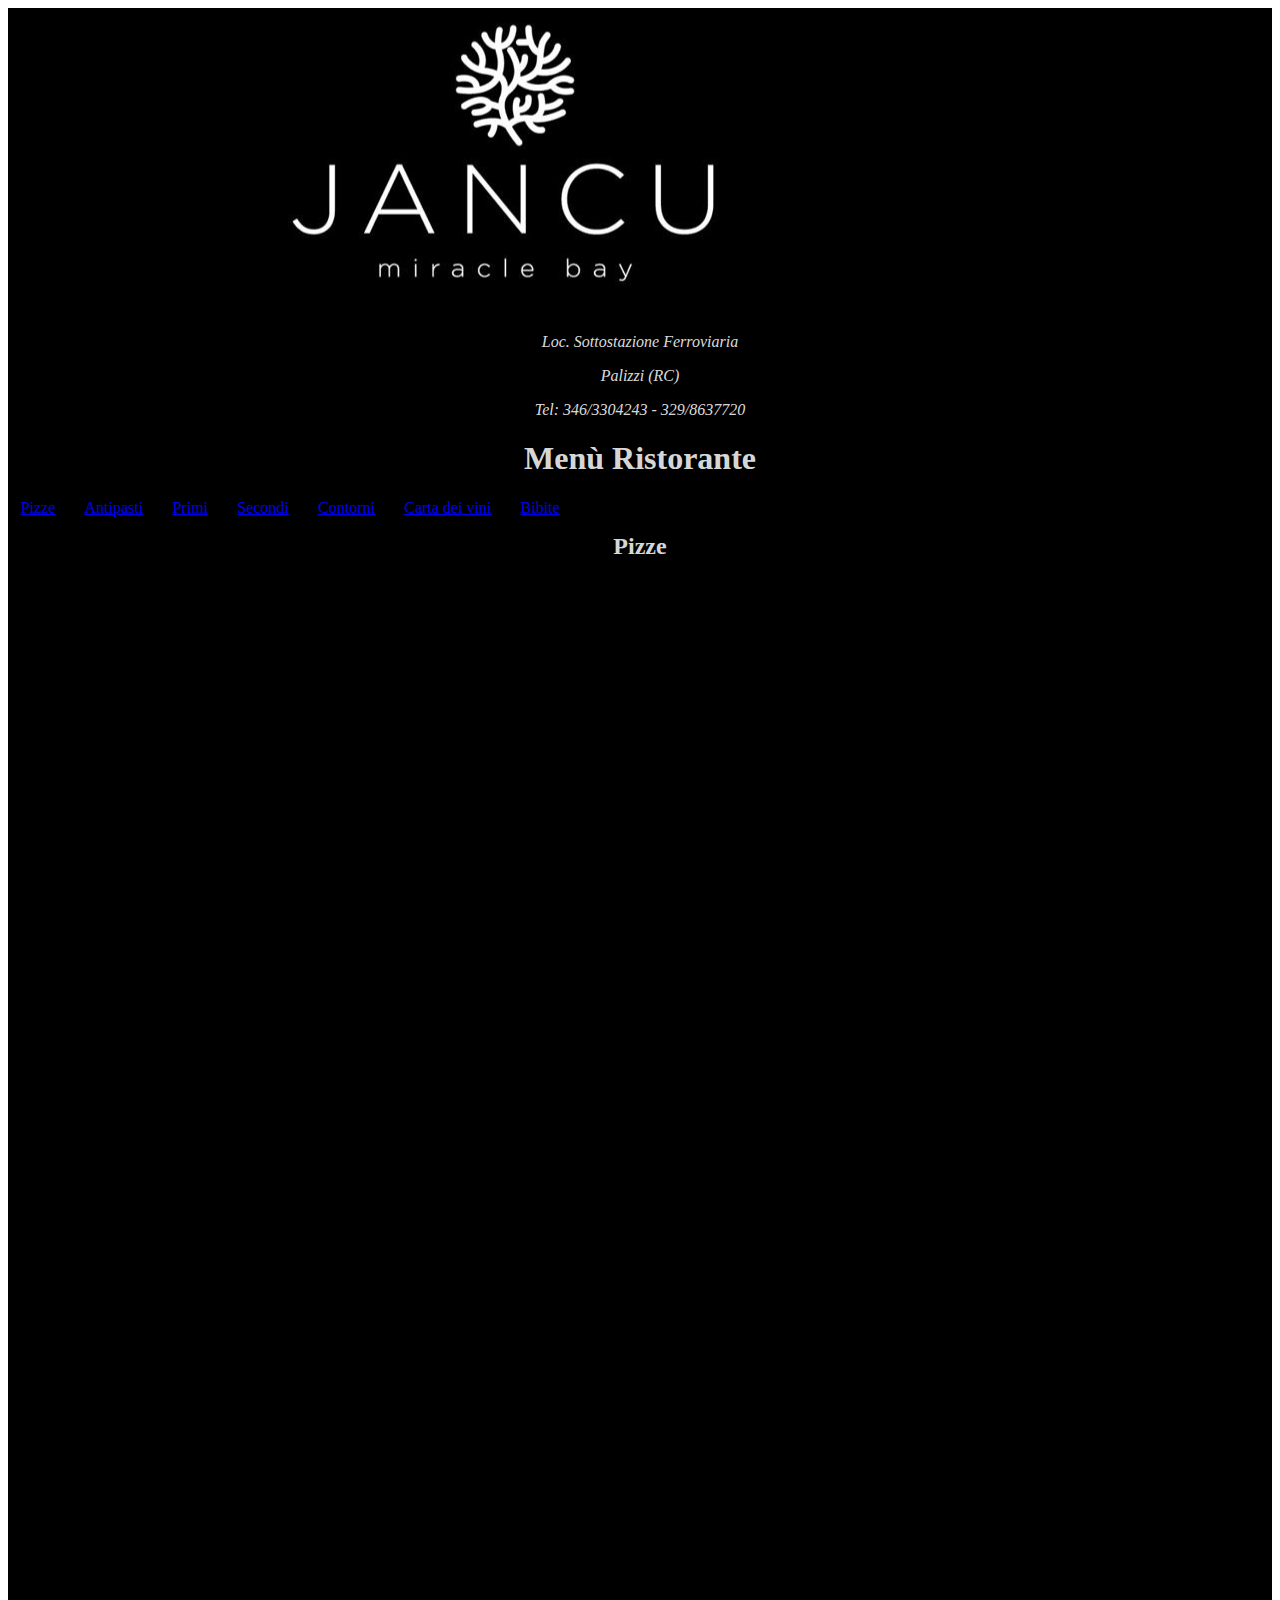
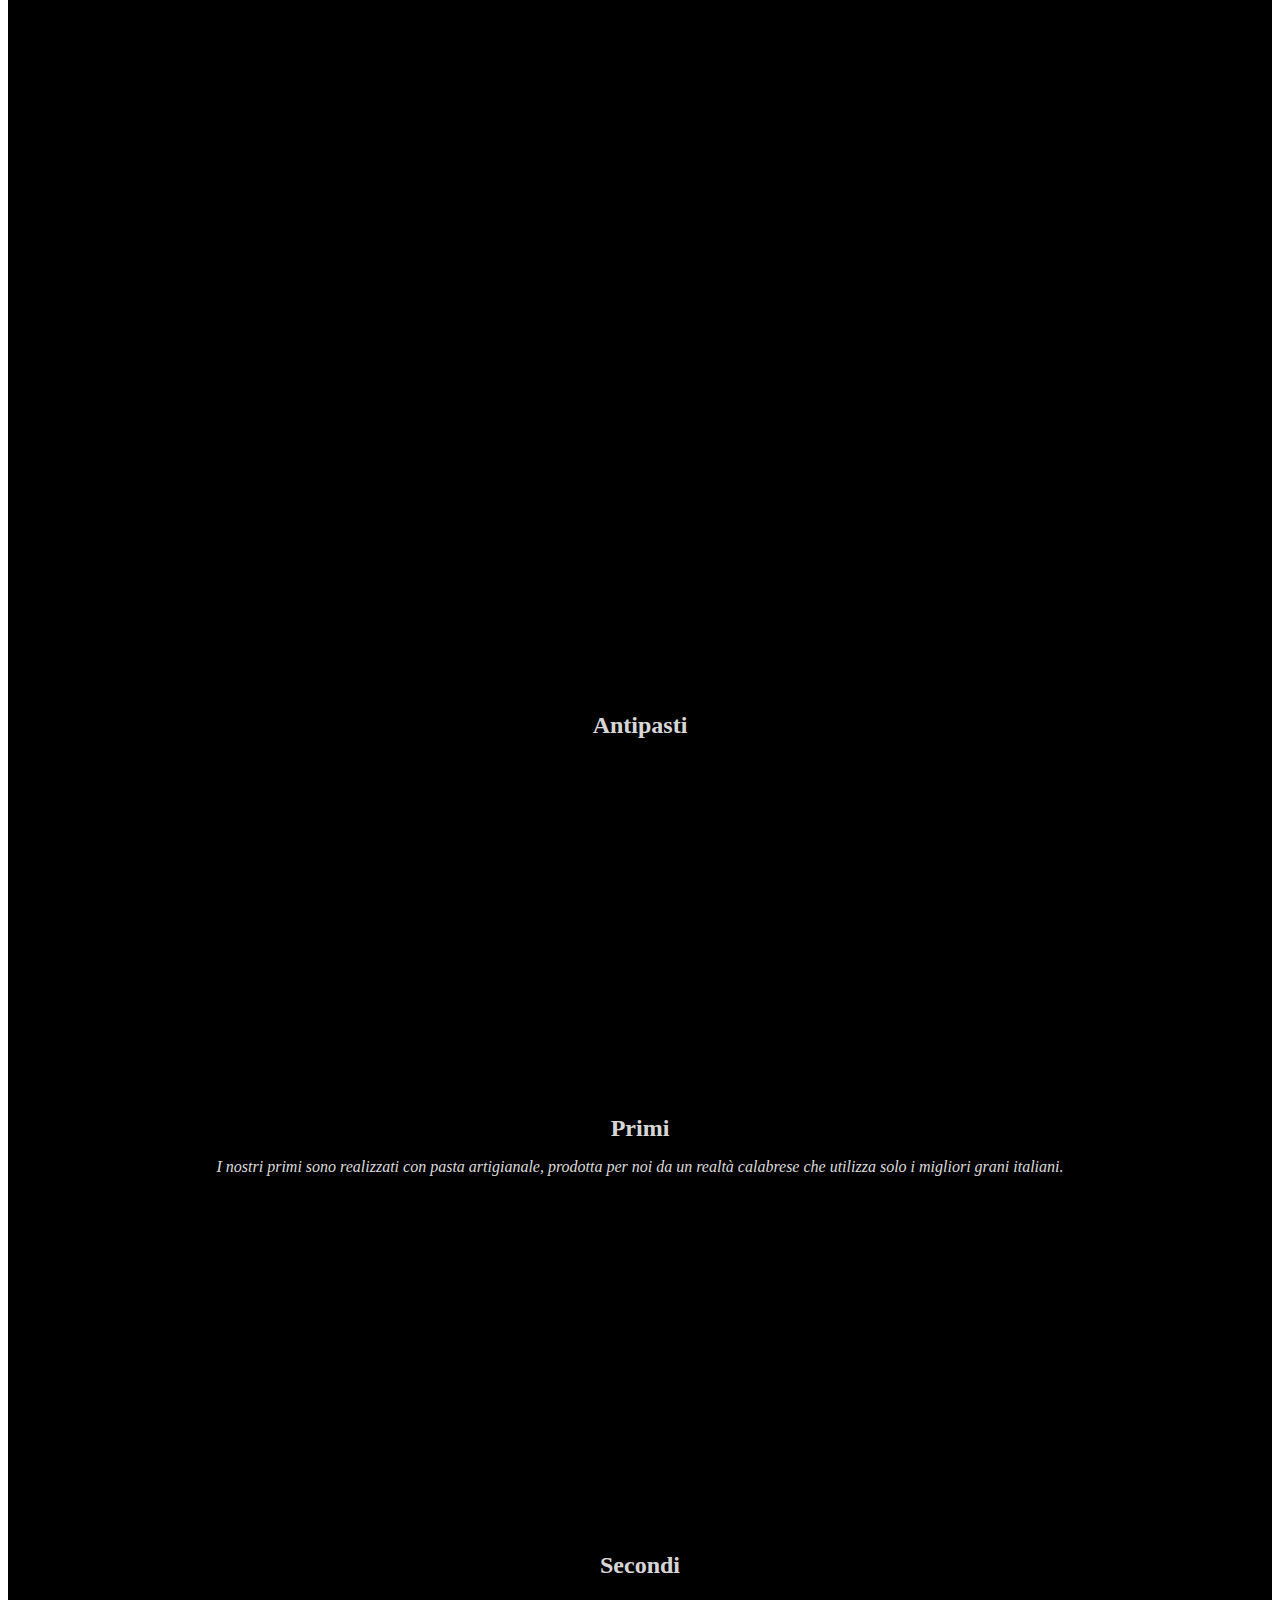
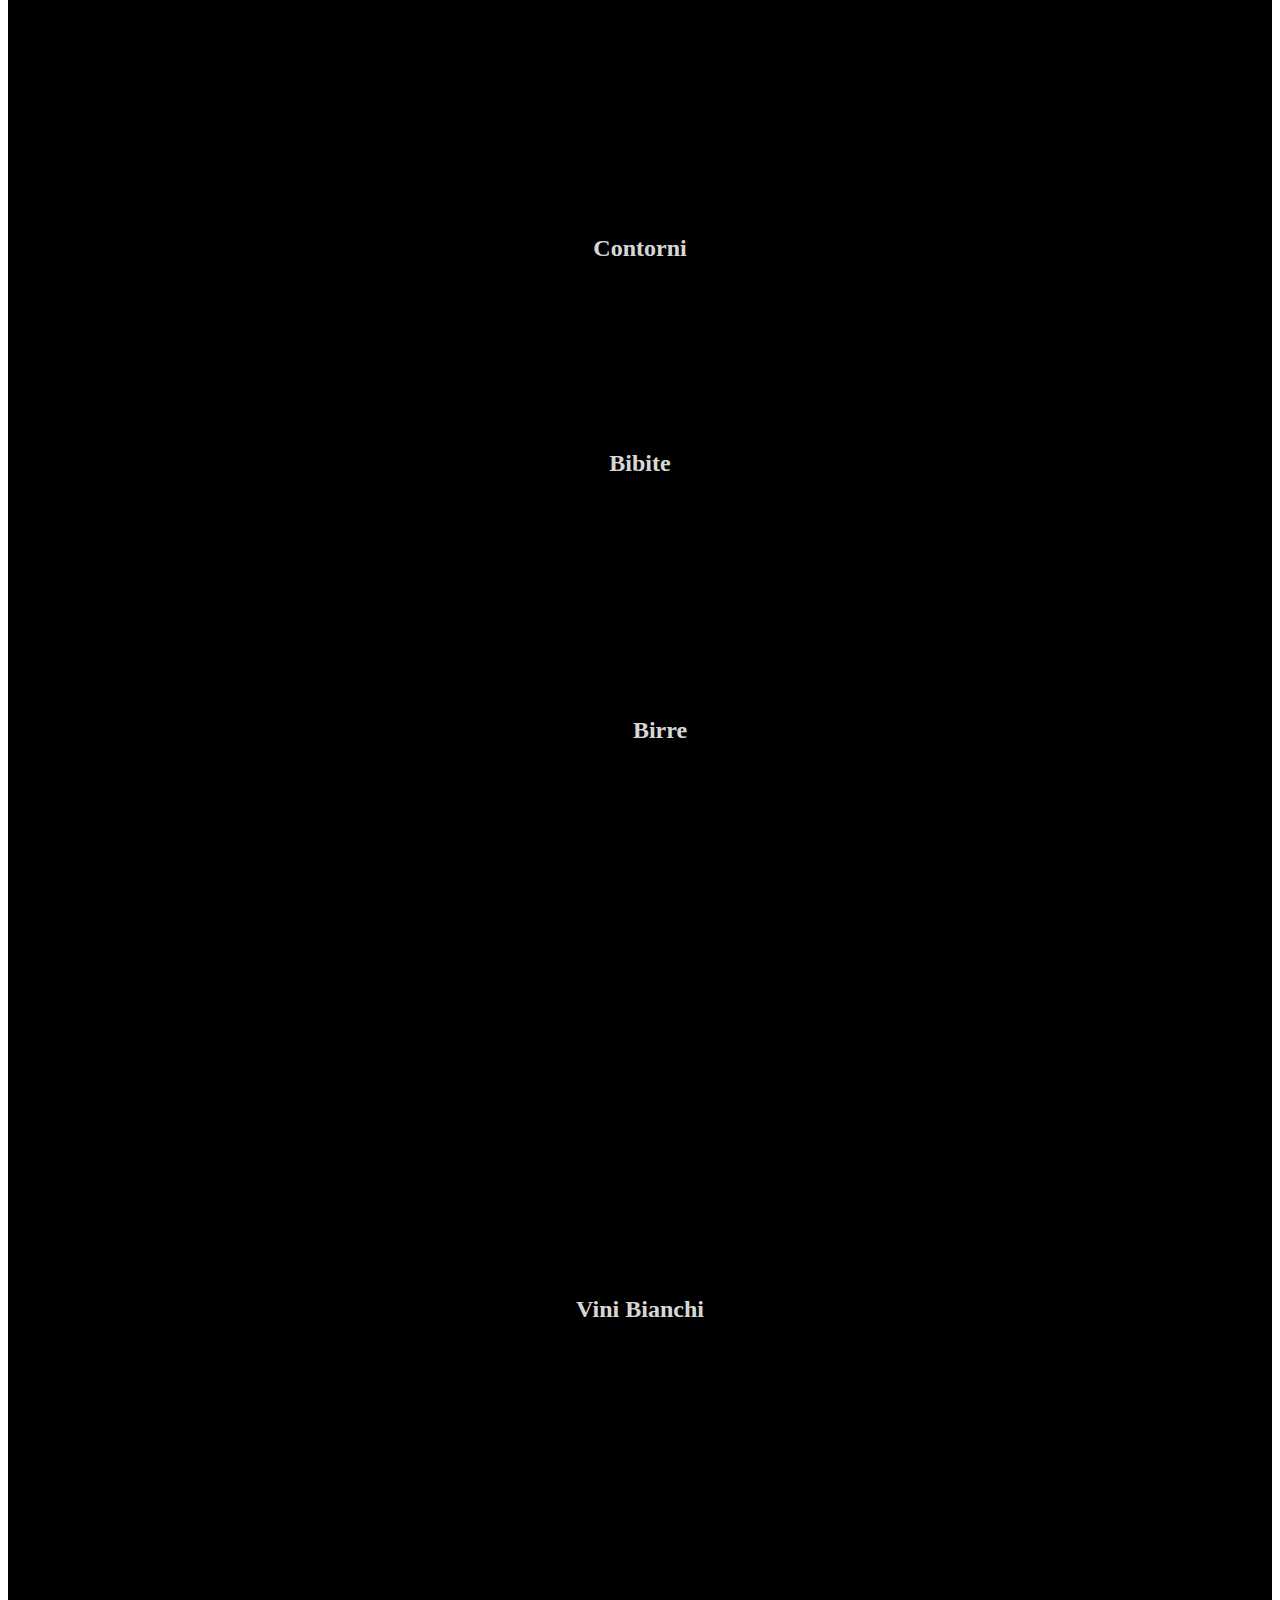
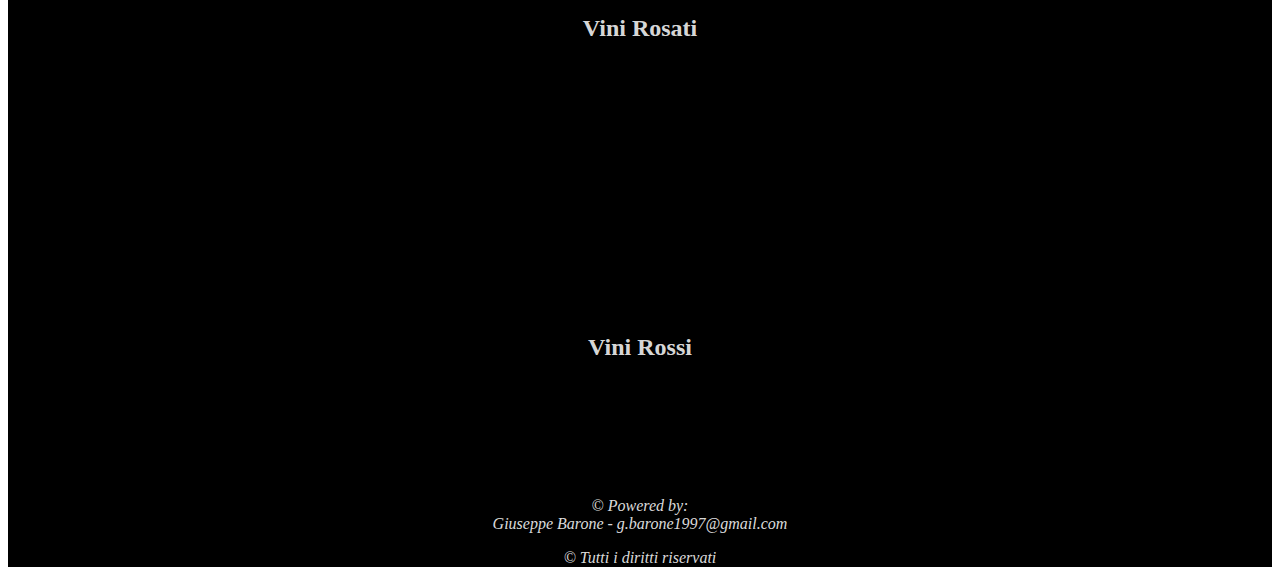
<file: index.html>
<!doctype html>
<html lang="en">
  <head>
    <!-- Required meta tags -->
    <meta charset="utf-8">
    <meta name="viewport" content="width=device-width, initial-scale=1">

    <!-- Bootstrap CSS -->
    <link href="https://cdn.jsdelivr.net/npm/bootstrap@5.0.2/dist/css/bootstrap.min.css" rel="stylesheet" integrity="sha384-EVSTQN3/azprG1Anm3QDgpJLIm9Nao0Yz1ztcQTwFspd3yD65VohhpuuCOmLASjC" crossorigin="anonymous">
    <link  rel="stylesheet" href="style.css">
    <link rel="icon" href="Favicon.ico">
    <title>Menù Ristorante</title>
  </head>
  
  <body>
    
<div class="container">
    <div class="container text-center">
        <img src="Logo.jpeg" class="img-fluid text-center" alt="Logo">
        <div class="container textcenter">
          <p class="comment">Loc. Sottostazione Ferroviaria</p>
          <p class="comment">Palizzi (RC)</p>
          <p class="comment">Tel: 346/3304243 - 329/8637720</p>
      </div>
        <h1>Menù Ristorante</h1>
    </div>
<!-- Lista Bottoni -->
    <div class="container text-center">
        <a type="button" class="btn btn-light" href="#pizze">Pizze</a>
        <a type="button" class="btn btn-light" href="#antipasti">Antipasti</a>
        <a type="button" class="btn btn-light" href="#primi">Primi</a>
        <a type="button" class="btn btn-light" href="#secondi">Secondi</a>
        <a type="button" class="btn btn-light" href="#contorni">Contorni</a>
        <a type="button" class="btn btn-light" href="#vini">Carta dei vini</a>
        <a type="button" class="btn btn-light" href="#bibite">Bibite</a>

    </div>

    <!-- Lista Pizze -->
    <div class="container-fluid" id="pizze">
      <h2>Pizze</h2>
      <ol class="list-group list-group">
          <li class="list-group-item d-flex justify-content-between align-items-start">
            <div class="ms-2 me-auto">
              <div class="fw-bold">Marinara</div>
              <p>pomodoro, aglio, olio</p>
            </div>
            <span  class="text-nowrap">€ 5,00</span>
          </li>

          <li class="list-group-item d-flex justify-content-between align-items-start">
              <div class="ms-2 me-auto">
                <div class="fw-bold">Margherita</div>
                <p>pomodoro, fiordilatte olio e basilico </p>
              </div>
              <span  class="text-nowrap">€ 6,50</span>
            </li>

            <li class="list-group-item d-flex justify-content-between align-items-start">
              <div class="ms-2 me-auto">
                <div class="fw-bold">Mpacchiusa</div>
                <p>fiordilatte, wurstel, chips di patate/patate, olio e basilico </p>
              </div>
              <span  class="text-nowrap">€ 7,50</span>
            </li>

            <li class="list-group-item d-flex justify-content-between align-items-start">
              <div class="ms-2 me-auto">
                <div class="fw-bold">Napoli</div>
                <p>pomodoro, olive, acciughe, trito di olio prezzemolo e aglio </p>
              </div>
              <span  class="text-nowrap">€ 7,50</span>
            </li>

            <li class="list-group-item d-flex justify-content-between align-items-start">
              <div class="ms-2 me-auto">
                <div class="fw-bold">Agerolese</div>
                <p>pomodoro cotto al forno, provola pepe olio e timo </p>
              </div>
              <span  class="text-nowrap">€ 8,50</span>
            </li>

            <li class="list-group-item d-flex justify-content-between align-items-start">
              <div class="ms-2 me-auto">
                <div class="fw-bold">Capriccio</div>
                <p>pomodorini, fiordilatte, carciofi, prosciutto cotto, funghi, olive, olio e basilico</p>
              </div>
              <span  class="text-nowrap">€ 8,50</span>
            </li>

            <li class="list-group-item d-flex justify-content-between align-items-start">
              <div class="ms-2 me-auto">
                <div class="fw-bold">Bella d'estate</div>
                <p>fiordilatte, rucola, prosciutto crudo, scaglie di grana, olio e basilico</p>
              </div>
              <span  class="text-nowrap">€ 9,00</span>
            </li>

            <li class="list-group-item d-flex justify-content-between align-items-start">
              <div class="ms-2 me-auto">
                <div class="fw-bold">Bronte</div>
                <p>fiordilatte, mortadella, crema di pistacchio, olio e basilico</p>
              </div>
              <span  class="text-nowrap">€ 9,00</span>
            </li>

            <li class="list-group-item d-flex justify-content-between align-items-start">
              <div class="ms-2 me-auto">
                <div class="fw-bold">Calabrese</div>
                <p>pomodoro, nduja, stracciatella olio e basilico</p>
              </div>
              <span  class="text-nowrap">€ 8,50</span>
            </li>

            <li class="list-group-item d-flex justify-content-between align-items-start">
              <div class="ms-2 me-auto">
                <div class="fw-bold">Siciliana</div>
                <p>riduzione di pomodorino, melanzane, in uscita prosciutto cotto e fonduta di formaggio, olio e basilico</p>
              </div>
              <span  class="text-nowrap">€ 9,00</span>
            </li>

            <li class="list-group-item d-flex justify-content-between align-items-start">
              <div class="ms-2 me-auto">
                <div class="fw-bold">Cerdesa</div>
                <p>provola, carciofi, in uscita prosciutto crudo, miele olio e basilico</p>
              </div>
              <span  class="text-nowrap">€ 9,00</span>
            </li>

            <li class="list-group-item d-flex justify-content-between align-items-start">
              <div class="ms-2 me-auto">
                <div class="fw-bold">Nerano</div>
                <p>crema di zucchine, in uscita chips di zucchine, stracciatella, scaglie di provolone, olio e basilico</p>
              </div>
              <span  class="text-nowrap">€ 10,00</span>
            </li>

            <li class="list-group-item d-flex justify-content-between align-items-start">
              <div class="ms-2 me-auto">
                <div class="fw-bold">Ortocontemporanea</div>
                <p>riduzione di pomodorini, carciofi, melanzane, chips di zucchine olio e menta</p>
              </div>
              <span  class="text-nowrap">€ 9,00</span>
            </li>

            <li class="list-group-item d-flex justify-content-between align-items-start">
              <div class="ms-2 me-auto">
                <div class="fw-bold">Tronchetto</div>
                <p>involtino di pizza farcito con emmental e fior di latte, all’uscita crudo, pomodorini, scaglie di grana e rucola</p>
              </div>
              <span  class="text-nowrap">€ 10,00</span>
            </li>

            <li class="list-group-item d-flex justify-content-between align-items-start">
              <div class="ms-2 me-auto">
                <div class="fw-bold">U strittu</div>
                <p>provola, melanzane fritte, carpaccio di spada, olio e menta </p>
              </div>
              <span  class="text-nowrap">€ 12,00</span>
            </li>

            <li class="list-group-item d-flex justify-content-between align-items-start">
              <div class="ms-2 me-auto">
                <div class="fw-bold">Atlantico</div>
                <p>provola, in uscita salmone affumicato, chips di parmigiano, succo di limone, olio e prezzemolo riccio </p>
              </div>
              <span  class="text-nowrap">€ 12,00</span>
            </li>

            <li class="list-group-item d-flex justify-content-between align-items-start">
              <div class="ms-2 me-auto">
                <div class="fw-bold">Pacifico</div>
                <p>provola, carpaccio di tonno, cipolla caramellata olio e prezzemolo riccio </p>
              </div>
              <span  class="text-nowrap">€ 13,00</span>
            </li>

            <li class="list-group-item d-flex justify-content-between align-items-start">
              <div class="ms-2 me-auto">
                <div class="fw-bold">Mediterraneo</div>
                <p>vellutata di broccolo, in uscita stracciatella gambero rosso olio e prezzemolo</p>
              </div>
              <span  class="text-nowrap">€ 15,00</span>
            </li>

            <li class="list-group-item d-flex justify-content-between align-items-start">
              <div class="ms-2 me-auto">
                <div class="fw-bold">Miracle Bay</div>
                <p>stracciatella, sashimi di tonno e gambero rosso</p>
              </div>
              <span  class="text-nowrap">€ 16,00</span>
            </li>

            <li class="list-group-item d-flex justify-content-between align-items-start">
              <div class="ms-2 me-auto">
                <div class="fw-bold">Nutellina</div>
                <p>pizza alla nutella</p>
              </div>
              <span  class="text-nowrap">€ 8,00</span>
            </li>

        </ol>
  </div>

<!-- Lista Antipasti -->
    <div class="container-fluid" id="antipasti">
        <h2>Antipasti</h2>
        <ol class="list-group list-group">
            <li class="list-group-item d-flex justify-content-between align-items-start">
              <div class="ms-2 me-auto">
                <div class="fw-bold">Il nostro crudo</div>
                <p>Ostrica, tonno, gambero rosso, scampo e salmone </p>
              </div>
              <span  class="text-nowrap">€ 25,00</span>
            </li>

            <li class="list-group-item d-flex justify-content-between align-items-start">
                <div class="ms-2 me-auto">
                  <div class="fw-bold">Sashimi di baccalà</div>
                  <p>con salsa guacamole e polvere di limone </p>
                </div>
                <span  class="text-nowrap">€ 14,00</span>
              </li>

              <li class="list-group-item d-flex justify-content-between align-items-start">
                <div class="ms-2 me-auto">
                  <div class="fw-bold">Carcpaccio di polpo</div>
                  <p>con la sua maionese, misticanza e terra d'olive </p>
                </div>
                <span  class="text-nowrap">€ 12,00</span>
              </li>

              <li class="list-group-item d-flex justify-content-between align-items-start">
                <div class="ms-2 me-auto">
                  <div class="fw-bold">Tortino di alici</div>
                  <p>con patate, pomodori secchi e scamorza </p>
                </div>
                <span  class="text-nowrap">€ 11,00</span>
              </li>

          </ol>
    </div>
 <!-- Lista Primi -->
    <div class="container-fluid" id="primi">
        <h2>Primi</h2>
        
        <p class="comment"> I nostri primi sono realizzati con pasta artigianale, prodotta per noi da un realtà calabrese che utilizza solo i migliori grani italiani. </p>
        
        <ol class="list-group list-group">
            <li class="list-group-item d-flex justify-content-between align-items-start">
                <div class="ms-2 me-auto">
                  <div class="fw-bold">Lo Spaghettone</div>
                  <p>cozze, pecorino romano D.O.P e zest di bergamotto</p>
                </div>
                <span  class="text-nowrap">€ 13,00</span>
              </li>

              <li class="list-group-item d-flex justify-content-between align-items-start">
                <div class="ms-2 me-auto">
                  <div class="fw-bold">Il Pacchero</div>
                  <p>gambero rosso di Mazara al mojito, stracciatella, essenza di gambero rosso </p>
                </div>
                <span class="text-nowrap">€ 18,00</span>
              </li>

              <li class="list-group-item d-flex justify-content-between align-items-start">
                <div class="ms-2 me-auto">
                  <div class="fw-bold">Lo Scialatiello</div>
                  <p>alici, finocchietto selvatico, pomodorini e tarallo </p>
                </div>
                <span  class="text-nowrap">€ 12,00</span>
              </li>

              <li class="list-group-item d-flex justify-content-between align-items-start">
                <div class="ms-2 me-auto">
                  <div class="fw-bold">Il Ricciolo</div>
                  <p>pesce spada, pesto di melanzane e menta</p>
                </div>
                <span class="text-nowrap">€ 13,00</span>
              </li>

          </ol>
    </div>
 <!-- Lista Secondi -->
    <div class="container-fluid" id="secondi">
        <h2>Secondi</h2>
        <ol class="list-group list-group">
          <li class="list-group-item d-flex justify-content-between align-items-start">
            <div class="ms-2 me-auto">
              <div class="fw-bold">Il fritto di mare</div>
              <p> </p>
            </div>
            <span class="text-nowrap">€ 15,00</span>
          </li>

          <li class="list-group-item d-flex justify-content-between align-items-start">
            <div class="ms-2 me-auto">
              <div class="fw-bold">Bistecca di tonno</div>
              <p>con pesto di pistacchio</p>
            </div>
            <span class="text-nowrap">€ 20,00</span>
          </li>

          <li class="list-group-item d-flex justify-content-between align-items-start">
            <div class="ms-2 me-auto">
              <div class="fw-bold">Involtini di spada</div>
              <p>con fonduta di caciocavallo e pesto di basilico</p>
            </div>
            <span class="text-nowrap">€ 15,00</span>
          </li>

          </ol>
    </div>
 <!-- Lista Contorni -->
    <div class="container-fluid" id="contorni">
        <h2>Contorni</h2>
        <ol class="list-group list-group">
            <li class="list-group-item d-flex justify-content-between align-items-start">
              <div class="ms-2 me-auto">
                <div class="fw-bold">Patate al forno</div>
                <p>  </p>
              </div>
              <span class="text-nowrap">€ 5,00</span>
            </li>

            <li class="list-group-item d-flex justify-content-between align-items-start">
                <div class="ms-2 me-auto">
                  <div class="fw-bold">Patate fritte</div>
                  <p>  </p>
                </div>
                <span class="text-nowrap">€ 4,00</span>
              </li>

              <li class="list-group-item d-flex justify-content-between align-items-start">
                <div class="ms-2 me-auto">
                  <div class="fw-bold">Insalata mista</div>
                  <p>  </p>
                </div>
                <span class="text-nowrap">€ 4,00</span>
              </li>
          </ol>
    </div>

    <!-- Lista Bibite -->
    <div class="container-fluid" id="bibite">
      <h2>Bibite</h2>
      <ol class="list-group list-group">
          <li class="list-group-item d-flex justify-content-between align-items-start">
            <div class="ms-2 me-auto">
              <div class="fw-bold">Acqua Naturale/Frizzante</div>
              <p>  </p>
            </div>
            <span class="text-nowrap">€ 2,50</span>
          </li>

          <li class="list-group-item d-flex justify-content-between align-items-start">
              <div class="ms-2 me-auto">
                <div class="fw-bold">Coca Cola/Coca Cola Zero</div>
                <p>  </p>
              </div>
              <span class="text-nowrap">€ 2,00</span>
            </li>

            <li class="list-group-item d-flex justify-content-between align-items-start">
              <div class="ms-2 me-auto">
                <div class="fw-bold">Fanta</div>
                <p>  </p>
              </div>
              <span class="text-nowrap">€ 2,00</span>
            </li>
            <li class="list-group-item d-flex justify-content-between align-items-start">
              <div class="ms-2 me-auto">
                <div class="fw-bold">Sprite</div>
                <p>  </p>
              </div>
              <span class="text-nowrap">€ 2,00</span>
            </li>
            <h2>Birre</h2>
            <ol class="list-group list-group">
                <li class="list-group-item d-flex justify-content-between align-items-start">
                  <div class="ms-2 me-auto">
                    <div class="fw-bold">Tennent's</div>
                    <p>  </p>
                  </div>
                  <span class="text-nowrap">€ 3.50</span>
                </li>
    
                  <li class="list-group-item d-flex justify-content-between align-items-start">
                    <div class="ms-2 me-auto">
                      <div class="fw-bold">Ceres</div>
                      <p>  </p>
                    </div>
                    <span class="text-nowrap">€ 3,50</span>
                  </li>
    
                  <li class="list-group-item d-flex justify-content-between align-items-start">
                    <div class="ms-2 me-auto">
                      <div class="fw-bold">Heineken</div>
                      <p>  </p>
                    </div>
                    <span class="text-nowrap">€ 2,50</span>
                  </li>
    
                  <li class="list-group-item d-flex justify-content-between align-items-start">
                    <div class="ms-2 me-auto">
                      <div class="fw-bold">Messina Cristalli di Sale</div>
                      <p>  </p>
                    </div>
                    <span class="text-nowrap">33cl € 3,00 - 50cl € 5,00</span>
                  </li>
    
                  <li class="list-group-item d-flex justify-content-between align-items-start">
                    <div class="ms-2 me-auto">
                      <div class="fw-bold">Corona</div>
                      <p>  </p>
                    </div>
                    <span class="text-nowrap">€ 4,00</span>
                  </li>

                  <li class="list-group-item d-flex justify-content-between align-items-start">
                    <div class="ms-2 me-auto">
                      <div class="fw-bold">Corona sale e limone</div>
                      <p>  </p>
                    </div>
                    <span class="text-nowrap">€ 4,00</span>
                  </li>
    
                  <li class="list-group-item d-flex justify-content-between align-items-start">
                    <div class="ms-2 me-auto">
                      <div class="fw-bold">Beck's</div>
                      <p>  </p>
                    </div>
                    <span class="text-nowrap">€ 2,50</span>
                  </li>
                  
                  <li class="list-group-item d-flex justify-content-between align-items-start">
                    <div class="ms-2 me-auto">
                      <div class="fw-bold">Panache</div>
                      <p>  </p>
                    </div>
                    <span class="text-nowrap">Piccola € 4,00 - Media € 6,50 </span>
                  </li>
                  <li class="list-group-item d-flex justify-content-between align-items-start">
                    <div class="ms-2 me-auto">
                      <div class="fw-bold">Spina Bionda</div>
                      <p>  </p>
                    </div>
                    <span class="text-nowrap">Piccola € 3,50 - Media € 6,00 </span>
                  </li>
                  <li class="list-group-item d-flex justify-content-between align-items-start">
                    <div class="ms-2 me-auto">
                      <div class="fw-bold">Spina Rossa</div>
                      <p>  </p>
                    </div>
                    <span class="text-nowrap">Piccola € 4,50 - Media € 7,00 </span>
                  </li>
        </ol>
  </div>

     <!-- Lista Vini -->
     <div class="container-fluid" id="vini">
      <h2>Vini Bianchi</h2>
      <ol class="list-group list-group">
          <li class="list-group-item d-flex justify-content-between align-items-start">
            <div class="ms-2 me-auto">
              <div class="fw-bold">Calanchi Bianchi (Terre Grecaniche) </div>
              <p>  </p>
            </div>
            <span class="text-nowrap">€ 16,00</span>
          </li>

          <li class="list-group-item d-flex justify-content-between align-items-start">
              <div class="ms-2 me-auto">
                <div class="fw-bold">Olimpia (Nesci)</div>
                <p>  </p>
              </div>
              <span class="text-nowrap">€ 16,00</span>
            </li>

            <li class="list-group-item d-flex justify-content-between align-items-start">
              <div class="ms-2 me-auto">
                <div class="fw-bold">Suggianzi (Altomonte)</div>
                <p>  </p>
              </div>
              <span class="text-nowrap">€ 15,00</span>
            </li>
        

        <li class="list-group-item d-flex justify-content-between align-items-start">
          <div class="ms-2 me-auto">
            <div class="fw-bold">Carcare Bianco (Brancati)</div>
            <p>  </p>
          </div>
          <span class="text-nowrap">€ 20,00</span>
        </li>
    

    <li class="list-group-item d-flex justify-content-between align-items-start">
      <div class="ms-2 me-auto">
        <div class="fw-bold">16 viti (Altomonte)</div>
        <p>  </p>
      </div>
      <span class="text-nowrap">€ 20,00</span>
    </li>
</ol>

        <h2>Vini Rosati</h2>
      <ol class="list-group list-group">
          <li class="list-group-item d-flex justify-content-between align-items-start">
            <div class="ms-2 me-auto">
              <div class="fw-bold">Spartivento (Terre Grecaniche)</div>
              <p>  </p>
            </div>
            <span class="text-nowrap">€ 16,00</span>
          </li>

          <li class="list-group-item d-flex justify-content-between align-items-start">
              <div class="ms-2 me-auto">
                <div class="fw-bold">Toto Corde (Nesci)</div>
                <p>  </p>
              </div>
              <span class="text-nowrap">€ 17,00</span>
            </li>

            <li class="list-group-item d-flex justify-content-between align-items-start">
              <div class="ms-2 me-auto">
                <div class="fw-bold">Rumbè (Altomonte)</div>
                <p>  </p>
              </div>
              <span class="text-nowrap">€ 15,00</span>
            </li>
            <li class="list-group-item d-flex justify-content-between align-items-start">
              <div class="ms-2 me-auto">
                <div class="fw-bold">Rumbè (Altomonte)</div>
                <p>  </p>
              </div>
              <span class="text-nowrap">€ 15,00</span>
            </li>
            <li class="list-group-item d-flex justify-content-between align-items-start">
              <div class="ms-2 me-auto">
                <div class="fw-bold">Carcare Rosato (Brancati)</div>
                <p>  </p>
              </div>
              <span class="text-nowrap">€ 20,00</span>
            </li>
        </ol>

        <h2>Vini Rossi</h2>
      <ol class="list-group list-group">
          <li class="list-group-item d-flex justify-content-between align-items-start">
            <div class="ms-2 me-auto">
              <div class="fw-bold">Aranghia (Terre Grecaniche)</div>
              <p>  </p>
            </div>
            <span class="text-nowrap">€ 18,00</span>
          </li>

          <li class="list-group-item d-flex justify-content-between align-items-start">
              <div class="ms-2 me-auto">
                <div class="fw-bold">Tacca del lupo</div>
                <p>  </p>
              </div>
              <span class="text-nowrap">€ 15,00</span>
            </li>
        </ol>
  </div>

<!-- Info --> 
<div class="container textcenter">
  
    <p class="comment fw-bold">© Powered by: <br>
      Giuseppe Barone  -  g.barone1997@gmail.com
      <br>
    <p class="comment">© Tutti i diritti riservati</p>
    </p>
    <p> </p>
    <p> </p>
</div>
</div>
   
    <script src="https://cdn.jsdelivr.net/npm/bootstrap@5.0.2/dist/js/bootstrap.bundle.min.js" integrity="sha384-MrcW6ZMFYlzcLA8Nl+NtUVF0sA7MsXsP1UyJoMp4YLEuNSfAP+JcXn/tWtIaxVXM" crossorigin="anonymous"></script>
  </body>
</html>
</file>
<file: style.css>
h1{
    text-align: center;
    font: bold;
    color: rgba(245, 245, 245, 0.903);
}
h2{
    text-align: center;
    font: bold;
    color: rgba(245, 245, 245, 0.903);
    margin: 1rem;
}
.container{
    background-color: rgb(0, 0, 0);
}
span{
    font-style: italic;
    margin-left: 1rem;
    margin-right: 1rem;
}
p{
    font-style: italic;
}
.btn{
    margin: 1%;
}

.comment{
  text-align: center;
    font-style: italic;
    color: rgba(245, 245, 245, 0.903);
    margin: 1rem;
}
</file>
